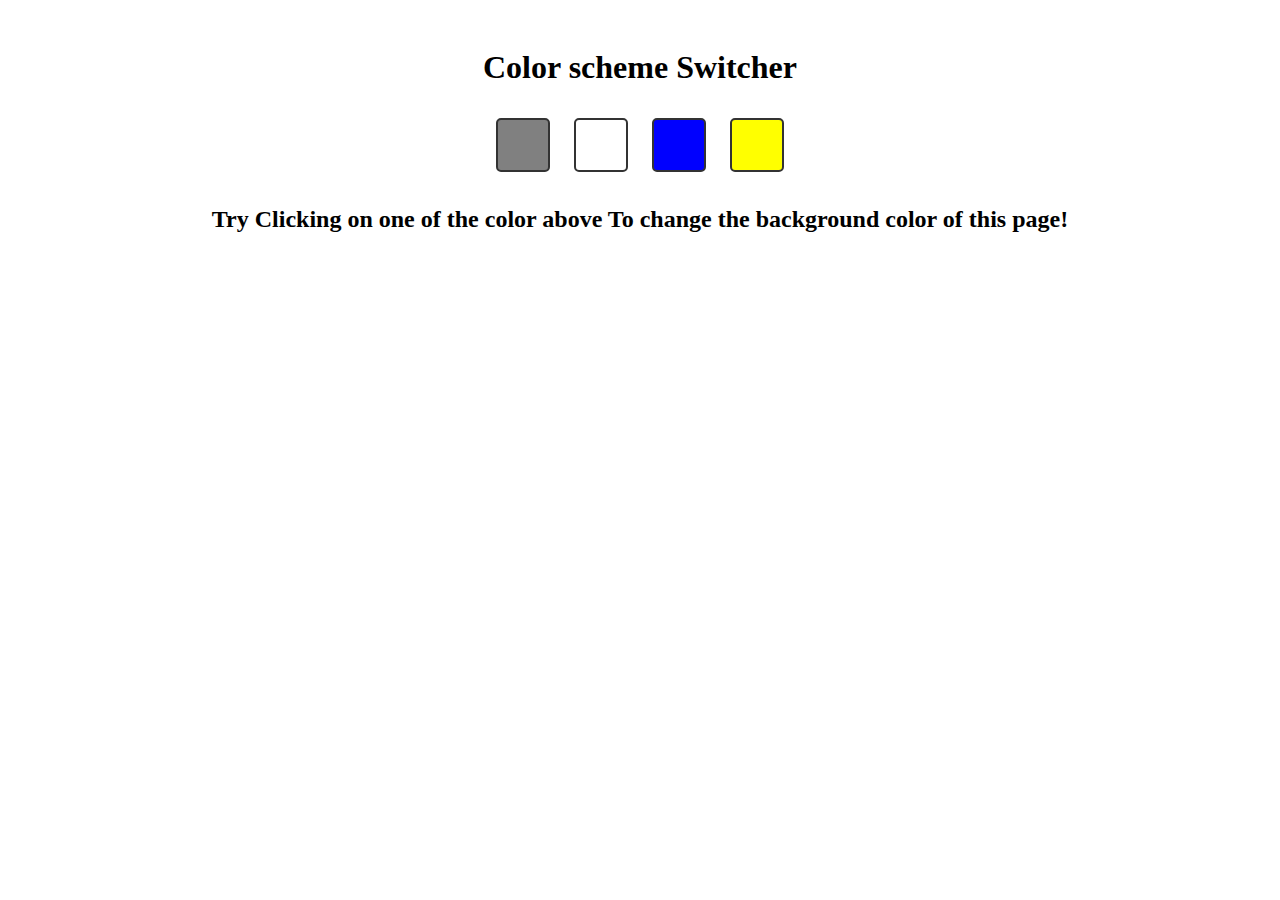
<file: Project/ColorChanger/index.html>
<!DOCTYPE html>
<html lang="en">
<head>
    <meta charset="UTF-8">
    <meta name="viewport" content="width=device-width, initial-scale=1.0">
    <link rel="stylesheet" href="style.css">
    <title>javascript Background Color switcher</title>
</head>
<body>
    
    <div class="canvas">
    <h1>Color scheme Switcher</h1>
    <span class="button" id="grey"></span>
    <span class="button" id="white"></span>
    <span class="button" id="blue"></span>
    <span class="button" id="yellow"></span>

    <h2>
        Try Clicking on one of the color above 
        <span>To change the background color of this page!</span>
    </h2>
</div>
<script src="chaiaurcode.js"> </script>
</body>
</html>
</file>
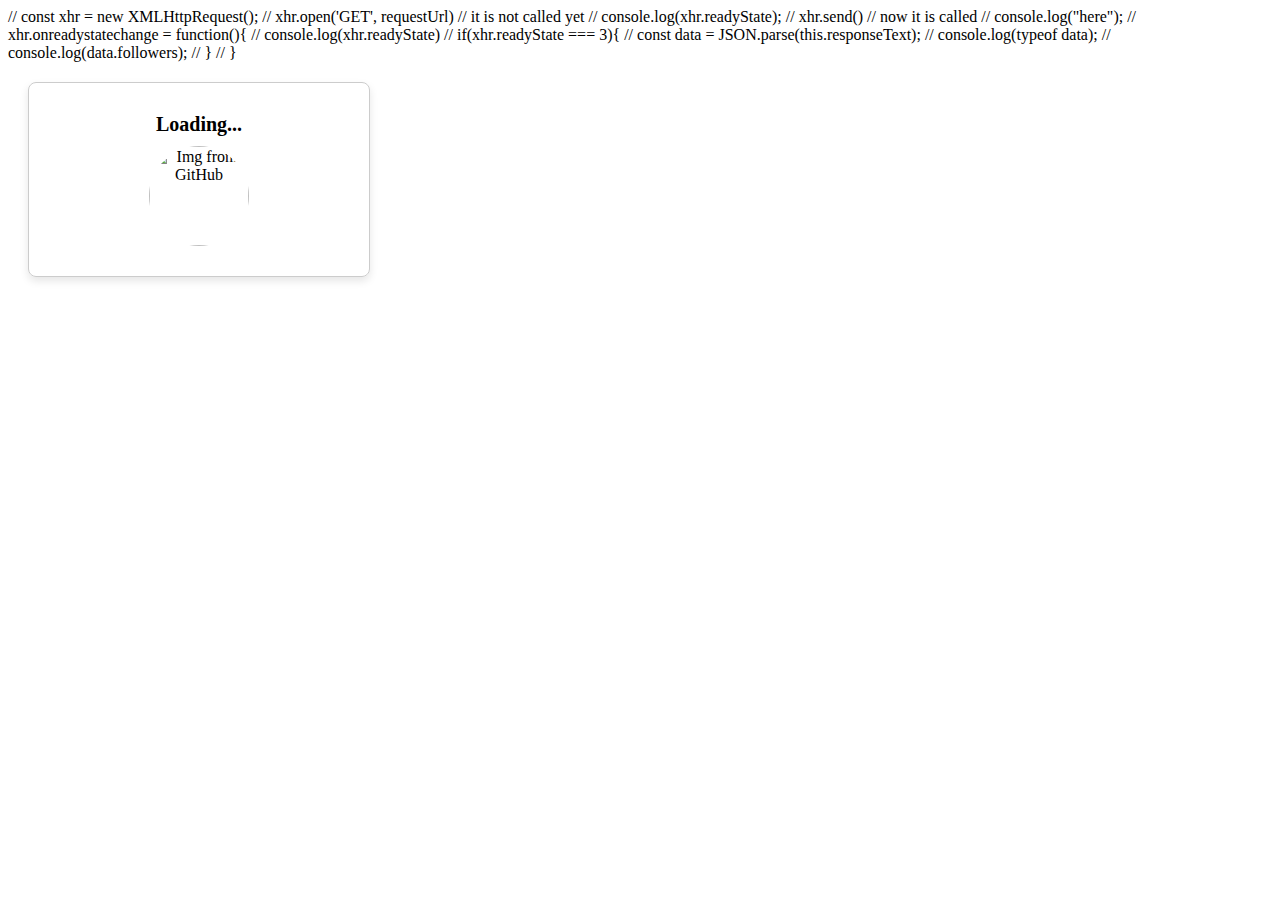
<file: 09_advance/ApiRequest.html>
<!-- 
<!DOCTYPE html>
<html lang="en">
<head>
    <meta charset="UTF-8">
    <meta name="viewport" content="width=device-width, initial-scale=1.0">
    <title>Document</title>
</head>
<body>
    <!-- // xmlhttp request used previously it is related to AJAX
    Value	State	Description
0	UNSENT	Client has been created. open() not called yet.
1	OPENED	open() has been called.
2	HEADERS_RECEIVED	send() has been called, and headers and status are available.
3	LOADING	Downloading; responseText holds partial data.
4	DONE	The operation is complete. -->
<!-- 
<div class="card">
    <h1>Lets get a image from JSON </h1>
    <img id="loadedimage"  alt="Img from JSON" width="300">
</div>
    
</body>
<script>
    const requestUrl = 'https://api.github.com/users/hiteshchoudhary'

    const xhr = new XMLHttpRequest();
    xhr.open("GET", requestUrl, true); // Adjust path if needed

    xhr.onload = function () {
      if (xhr.status === 200) {
        const response = JSON.parse(xhr.responseText);
        const imageUrl = response.image;

        // Set the image source
        document.getElementById("loadedImage").src = imageUrl;
      } else {
        console.error("Failed to fetch JSON");
      }
    };

    xhr.onerror = function () {
      console.error("Request error");
    };

    xhr.send(); -->













    //  const xhr = new XMLHttpRequest();
    //  xhr.open('GET', requestUrl) // it is not called yet
    // console.log(xhr.readyState);
    //   xhr.send() // now it is called

    //  console.log("here");
    // xhr.onreadystatechange = function(){
    //     console.log(xhr.readyState)
    //     if(xhr.readyState === 3){
    //         const data = JSON.parse(this.responseText);
    //          console.log(typeof data);
    //         console.log(data.followers);
    //     }
    // }
    

<!-- </script>
</html> --> 



<!DOCTYPE html>
<html lang="en">
<head>
    <meta charset="UTF-8">
    <meta name="viewport" content="width=device-width, initial-scale=1.0">
    <title>Fetch Image and Name from GitHub API</title>
    <style>
        .card {
            width: 300px;
            padding: 20px;
            border: 1px solid #ccc;
            border-radius: 8px;
            text-align: center;
            box-shadow: 0 4px 8px rgba(0, 0, 0, 0.1);
            margin: 20px;
        }

        .card img {
            border-radius: 50%;
            margin-bottom: 10px;
        }

        .card h1 {
            font-size: 20px;
            margin: 10px 0;
        }
    </style>
</head>
<body>
    <div class="card">
        <h1>Loading...</h1>
        <img id="loadedimage"  alt="Img from GitHub" width="100">
    </div>
    
    <script>
        const requestUrl = 'https://api.github.com/users/hiteshchoudhary';

        const xhr = new XMLHttpRequest();
        xhr.open("GET", requestUrl, true); // Adjust path if needed

        xhr.onload = function () {
            if (xhr.status === 200) {
                const response = JSON.parse(xhr.responseText);
                const imageUrl = response.avatar_url;  // Profile image URL
                const userName = response.login;  // Username

                // Set the image source and username
                document.getElementById("loadedimage").src = imageUrl;
                document.querySelector(".card h1").textContent = userName;
            } else {
                console.error("Failed to fetch JSON");
            }
        };

        xhr.onerror = function () {
            console.error("Request error");
        };

        xhr.send();
    </script>
</body>
</html>
</file>
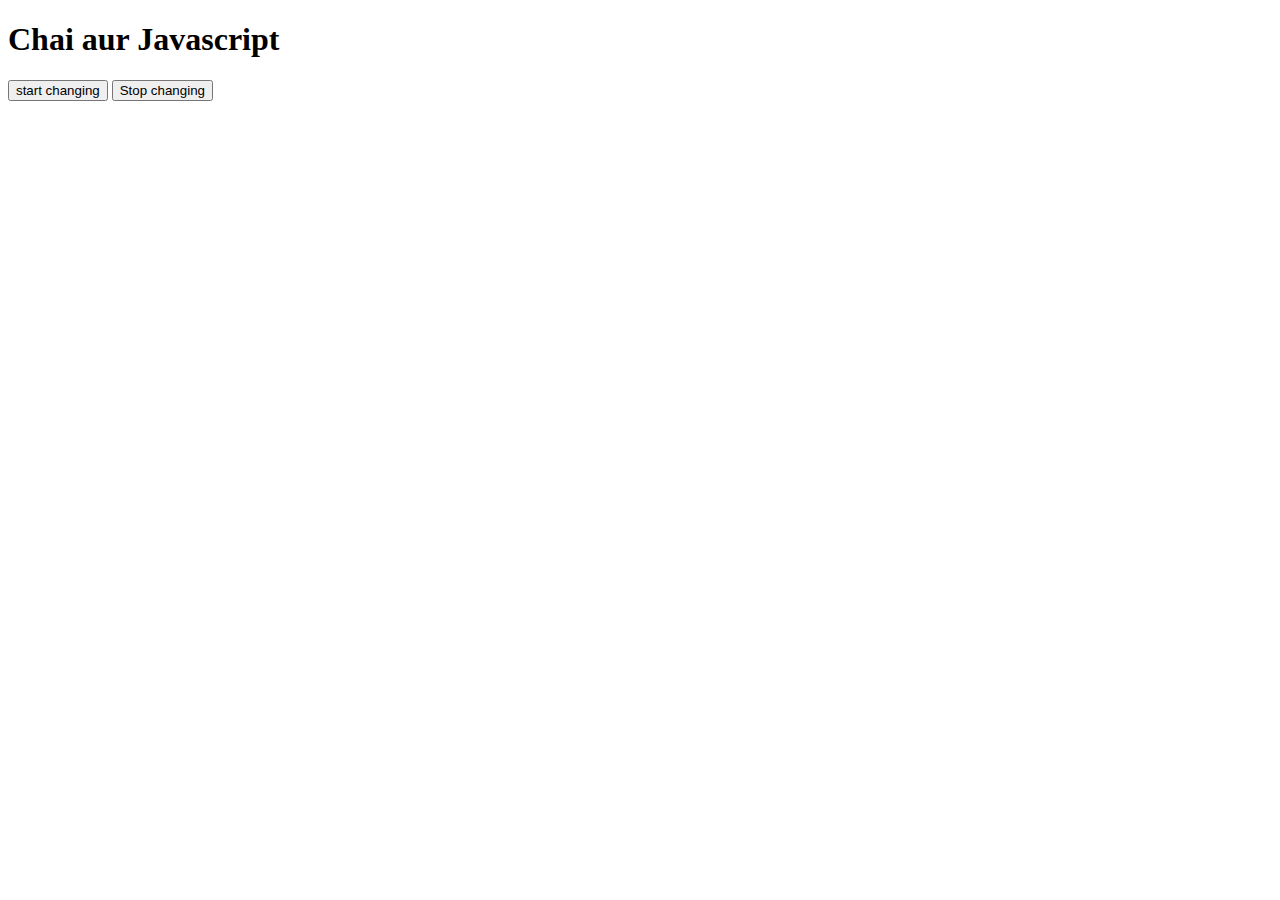
<file: Asyn/three.html>
<!DOCTYPE html>
<html lang="en">
<head>
    <meta charset="UTF-8">
    <meta name="viewport" content="width=device-width, initial-scale=1.0">
    <title>Document</title>
</head>
<body>

    <h1 id="heading">Chai aur Javascript</h1>
    
    <!-- <button id="stop">Stop</button>
    <button id = "Start">Start</button> -->

    <button id="play">start changing</button>
    <button id="pause">Stop changing</button>
    
</body>
<script>

    function ChangeColour(){
        document.querySelector('#heading').backgroundColor = 'green';

    }

    let change = setTimeout(ChangeColour,5000);

    

    document.querySelector('#pause').addEventListener('click',function(){

    })











    // let sayDate = function(str){
    //     console.log(str, Date.now());
    // }

    // // let intervaliId = 
    // // setInterval(sayDate,1000,"hi")

     

    //  document.querySelector('#stop').addEventListener('click',function(){
    //     clearInterval(intervaliId);
    //     intervaliId = null;
    //  })

    //  document.querySelector('#Start').addEventListener('click',function(){
    //     if(!intervaliId)
    //     { intervaliId = setInterval(sayDate,1000,"hi")}
    //  })


    //  let intervaliId = 
    // setInterval(sayDate,1000,"hi")

    
</script>
</html>
</file>
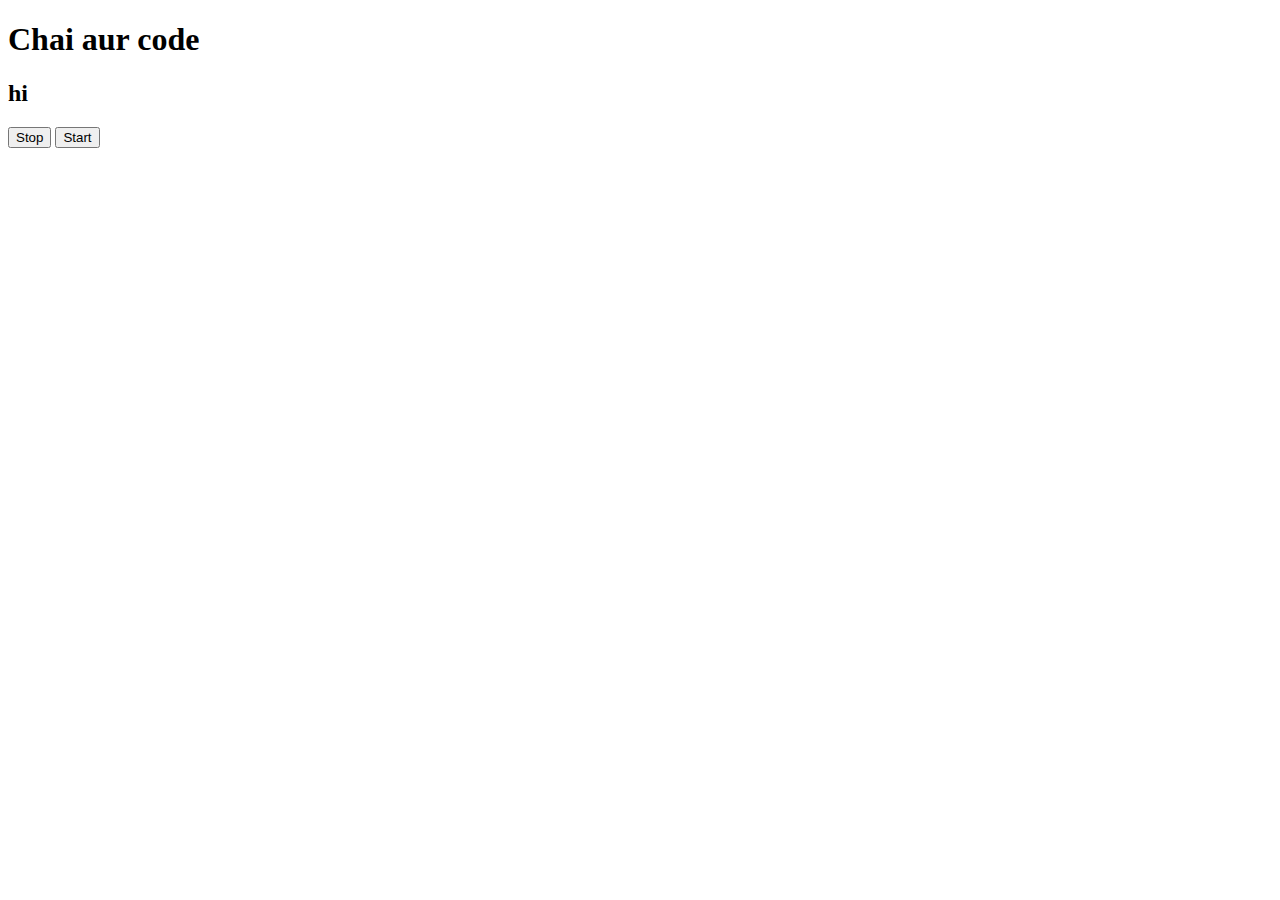
<file: Asyn/two.html>
<!DOCTYPE html>
<html lang="en">
<head>
    <meta charset="UTF-8">
    <meta name="viewport" content="width=device-width, initial-scale=1.0">
    <title>Document</title>
</head>
<body>

    <h1>Chai aur code</h1>
    <h2>hi</h2>
    <button id="stop">Stop</button>
    <button id="start">Start</button>
    
</body>
<script>
    const sayname = function(){
        console.log("SHIVAM PANDEY")
    };

    const changeHead = function(){
        document.querySelector('h1').innerHTML="best JS series"

    }

    // const changeHead = 
    let changeMe = setTimeout(changeHead,5000)

    document.querySelector('#stop').addEventListener('click',function(){
        clearTimeout(changeMe)
        changeMe = null;
        console.log("stopped")
    })

    document.querySelector('#start').addEventListener('click',function(){
        if(!changeMe){
            changeMe = setTimeout(changeHead,5000);
        }
        console.log("started");

    })

    
</script>
</html>
</file>
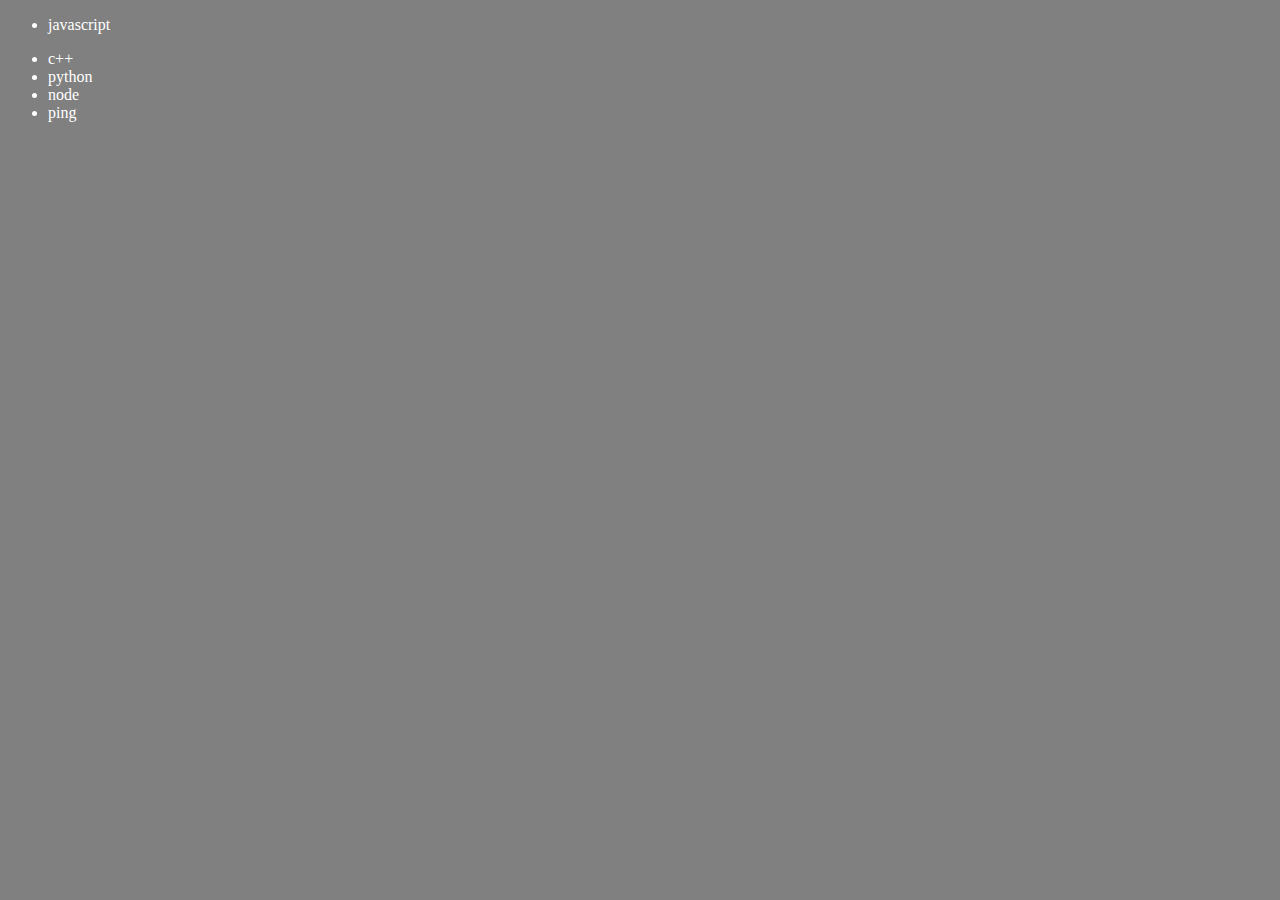
<file: DOM/four.HTML>
<!DOCTYPE html>
<html lang="en">
<head>
    <meta charset="UTF-8">
    <meta name="viewport" content="width=device-width, initial-scale=1.0">
    <title>cHAI AUR CODE </title>
</head>
<body style="background-color: grey; color: white;">
    <ul class="language">
        <li>javascript</li>
        <!-- <li>java</li> -->
    </ul>
    
    <ul id="code">
        <li>c++</li>
    </ul>
    
</body>
<script>
    // function addLanguage(langName){
    //     const li = document.createElement('li');
    //     li.innerHTML = `${langName}`
    //     document.querySelector('.language').appendChild(li);
    // }

    function addnewlang(lang){
        const li = document.createElement('li');
        li.innerHTML = `${lang}`
        document.querySelector('#code').appendChild(li);

    }

    addnewlang("python")
    addnewlang("node")

    function opti(name){
        const li = document.createElement('li');
        li.appendChild(document.createTextNode(name));
        document.querySelector('#code').appendChild(li);
    }

    opti("ping")

    addLanguage("python")
    // addLanguage("typescript")
    // addLanguage("c++")


    // optimised aaproach

    function addOptiLanguage(langName){
        const li = document.createElement('li');
        li.appendChild(document.createTextNode(langName))
        document.querySelector('.language').appendChild(li)
    }
    // addOptiLanguage('golang');

    // Edit 

    const secondLang = document.querySelector("li:nth-child(2)");
    // secondLang.innerHTML = "mojo"
    const newli = document.createElement('li')
    newli.textContent = "java"
    secondLang.replaceWith(newli)

    // edit o

    const firstLang = document.querySelector("li:first-child")
    // firstLang.outerHTML = '<li>Typescript</li>'

    // Remove

    const lastLang = document.querySelector('li:last-child')
    lastLang.remove();
</script>
</html>
</file>
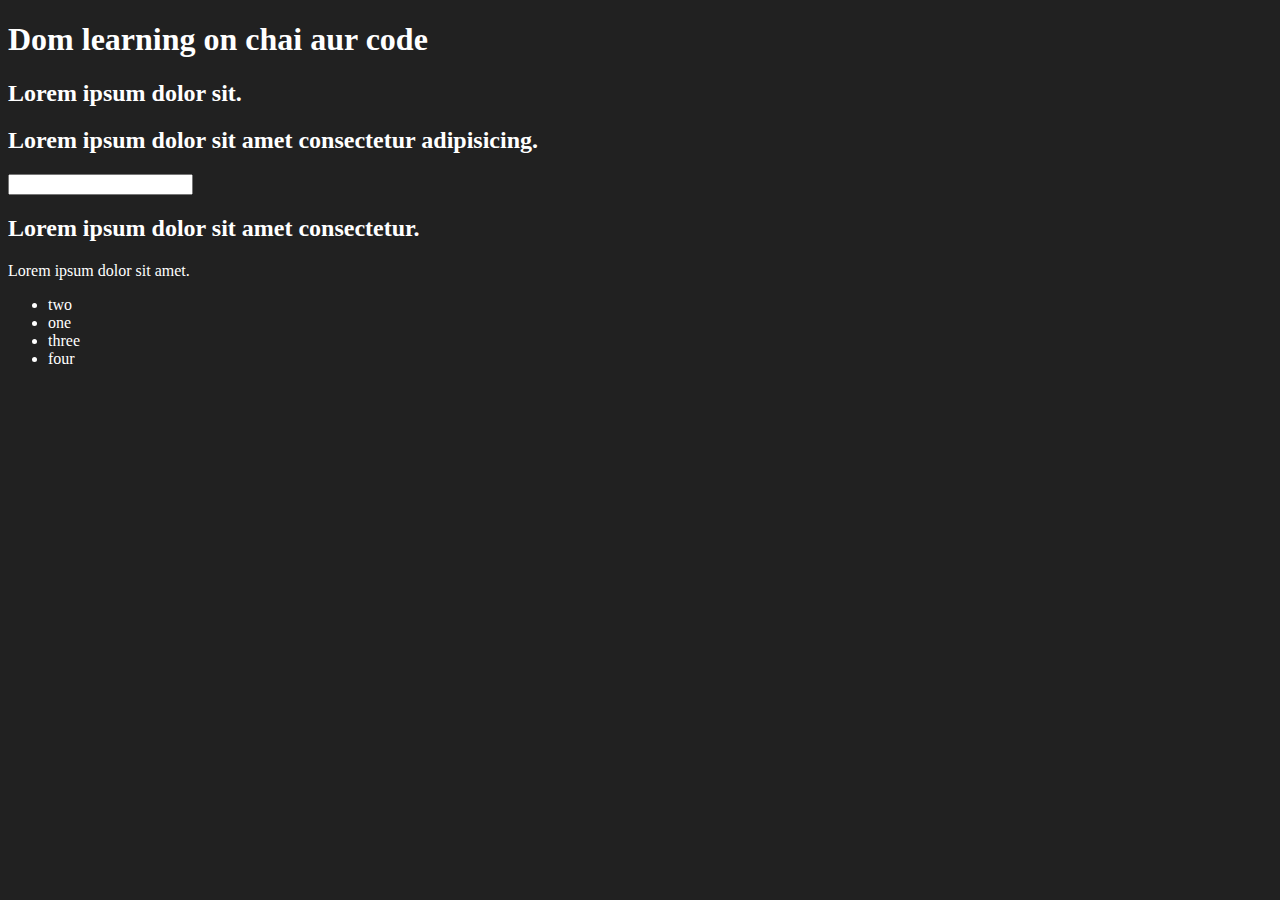
<file: DOM/ONE.HTML>
<!DOCTYPE html>
<html lang="en">
<head>
    <meta charset="UTF-8">
    <title>DOM Learning</title>
    <style>
        .bg-black{
            background-color: #212121;
            color: #fff;
        }
    </style>
</head>
<body class="bg-black">
    <div >
        <h1 id="title" class="heading">Dom learning on chai aur code <span style="display: none;"> test text </span></h1>
        <h2>Lorem ipsum dolor sit.

        </h2>
        <h2>
            Lorem ipsum dolor sit amet consectetur adipisicing.
        </h2>
        <input type="password">
        <h2>Lorem ipsum dolor sit amet consectetur.</h2>
        <p>Lorem ipsum dolor sit amet.</p>

        <ul>
            <li class="list-item">two</li>
            <li class="list-item">one</li>
            <li class="list-item">three</li>
            <li class="list-item">four</li>
        </ul>
    </div>
</body>
</html>
</file>
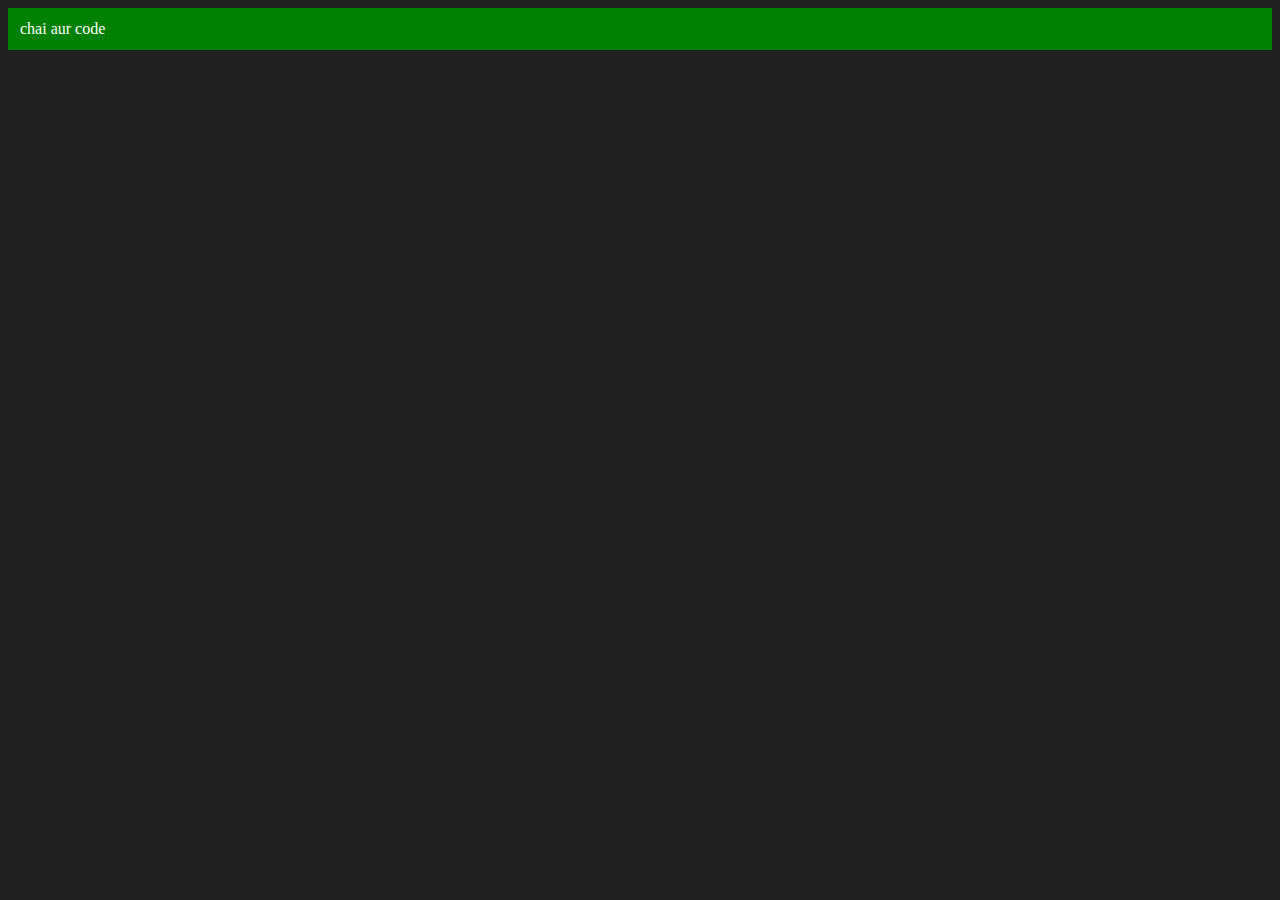
<file: DOM/Three.HTML>
<!DOCTYPE html>
<html lang="en">
<head>
    <meta charset="UTF-8">
    <meta name="viewport" content="width=device-width, initial-scale=1.0">
    <title>CHAI OR CODE</title>
</head>
<body   style="background-color: #212121; color: white;">
    
</body>
<script>
     const div = document.createElement('div');
     console.log(div);
     div.className = "main"
     div.id = Math.round(Math.random()*10 + 1)
     div.setAttribute("title", " generated title") // it will directly set the value
     div.style.backgroundColor = "green"
     div.style.padding = " 12px";
    //  div.innerText = " chai aur code"  it will overwrite the value 
     const addText = document.createTextNode("chai aur code");  // it will directly set the value
     div.appendChild(addText);

     document.body.appendChild(div)
</script>
</html>
</file>
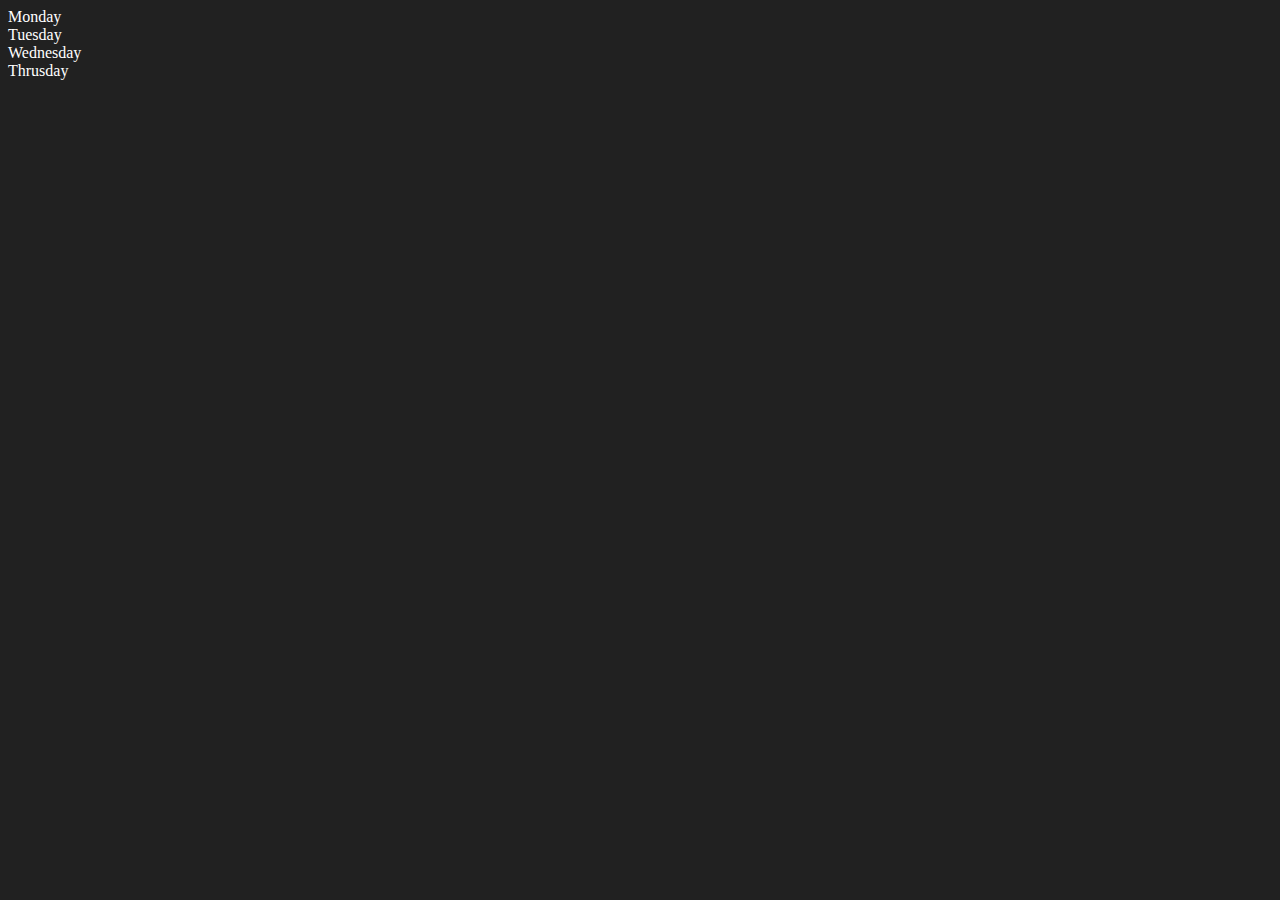
<file: DOM/Two.html>
<!DOCTYPE html>
<html lang="en">
<head>
    <meta charset="UTF-8">
    <meta name="viewport" content="width=device-width, initial-scale=1.0">
    <title>DOM | CHAI AUR CODE 
         
    </title>
</head>
<body style="background-color: #212121; color: white;">
    <div class="parent">
        <div class="day">Monday</div>
        <div class="day">Tuesday</div>
        <div class="day">Wednesday</div>
        <div class="day">Thrusday</div>
    </div>
</body>
<script>
    const parent = document.querySelector('.parent')
    // console.log(parent);
    // console.log(parent.children);
    // console.log(parent.children[1].innerHTML);

    for(let i =0 ; i< parent.children.length; i++){
        console.log(parent.children[i].innerHTML)
    }

  

    // parent.children[1].style.color = "red";
    // console.log(parent.firstElementChild);
    // console.log(parent.lastElementChild);

//    const dayone =  document.querySelector('.day')
//    console.log(dayone);

//    console.log(dayone.parentElement);
//    console.log(dayone.nextElementSibling);

// console.log("NODES:" , parent.childNodes)


</script>
</html>
</file>
<file: Project/ColorChanger/style.css>
.canvas {
    padding: 20px;
    text-align: center;
   
  }

  .button {
    display: inline-block;
    width: 50px;
    height: 50px;
    margin: 10px;
    border: 2px solid #333;
    border-radius: 5px;
    cursor: pointer;
  }

  /* Background colors by ID */
  #grey {
    background-color: grey;
  }

  #white {
    background-color: white;
  }

  #blue {
    background-color: blue;
  }

  #yellow {
    background-color: yellow;
  }
</file>
